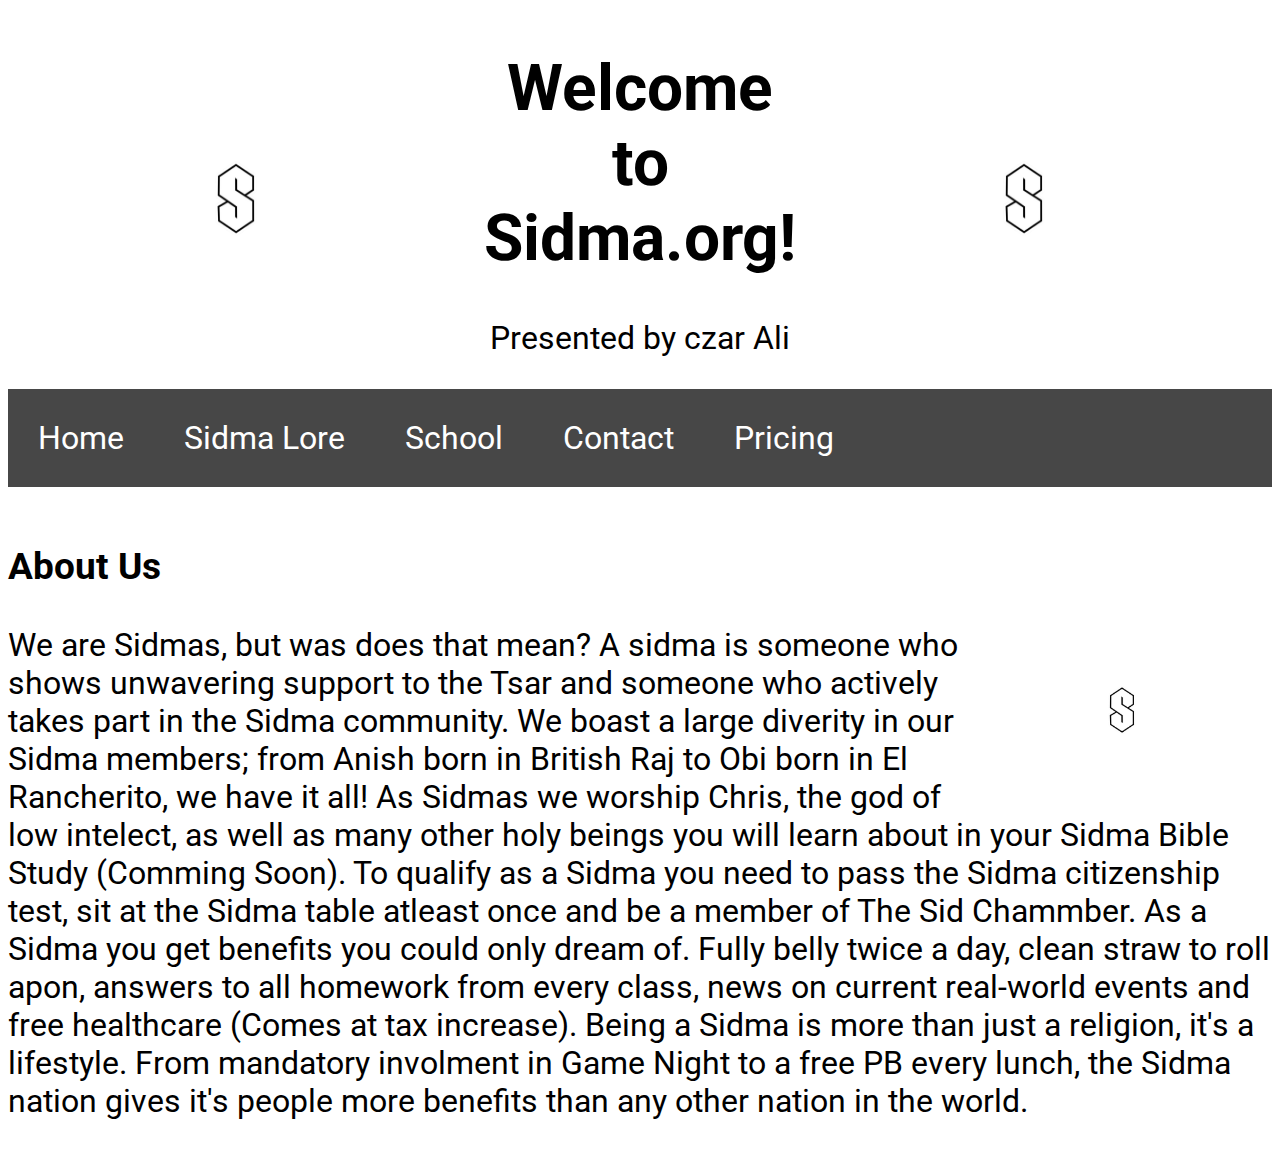
<file: LearningCSS/docs/index.html>
<!DOCTYPE html>
<html lang="en">
  <head>
    <meta charset="UTF-8" />
    <meta name="viewport" content="width=device-width, initial-scale=1.0" />
    <title>Sid.com</title>
    <div id="Fonts">
      <link rel="preconnect" href="https://fonts.googleapis.com" />
      <link rel="preconnect" href="https://fonts.gstatic.com" crossorigin />
      <link
        href="https://fonts.googleapis.com/css2?family=Roboto:ital,wght@0,100;0,300;0,400;0,500;0,700;0,900;1,100;1,300;1,400;1,500;1,700;1,900&display=swap"
        rel="stylesheet"
      />
    </div>
    <link rel="stylesheet" type="text/css" href="style.css" />
  </head>
  <body>
    <div class="Heading">
      <img src="../S.png" alt="S.png" />
      <div class="Title">
        <h1>Welcome to Sidma.org!</h1>
        <p>Presented by czar Ali</p>
      </div>
      <img src="../S.png" alt="S.png" />
    </div>
    <nav class="navbar">
      <ul>
        <li><a href="index.html">Home</a></li>
        <li><a href="sidmalore.html">Sidma Lore</a></li>
        <li><a href="school.html">School</a></li>
        <li><a href="contact.html">Contact</a></li>
        <li><a href="index.html">Pricing</a></li>
      </ul>
    </nav>
    <div id="About-Us">
      <h3>About Us</h3>
      <img src="../S.png" alt="Holy Tsar" width="300px" id="TsarPoster" />
      <p>
        We are Sidmas, but was does that mean? A sidma is someone who shows
        unwavering support to the Tsar and someone who actively takes part in
        the Sidma community. We boast a large diverity in our Sidma members;
        from Anish born in British Raj to Obi born in El Rancherito, we have it
        all! As Sidmas we worship Chris, the god of low intelect, as well as
        many other holy beings you will learn about in your Sidma Bible Study
        (Comming Soon). To qualify as a Sidma you need to pass the Sidma
        citizenship test, sit at the Sidma table atleast once and be a member of
        The Sid Chammber. As a Sidma you get benefits you could only dream of.
        Fully belly twice a day, clean straw to roll apon, answers to all
        homework from every class, news on current real-world events and free
        healthcare (Comes at tax increase). Being a Sidma is more than just a
        religion, it's a lifestyle. From mandatory involment in Game Night to a
        free PB every lunch, the Sidma nation gives it's people more benefits
        than any other nation in the world.
      </p>
    </div>
  </body>
</html>
</file>
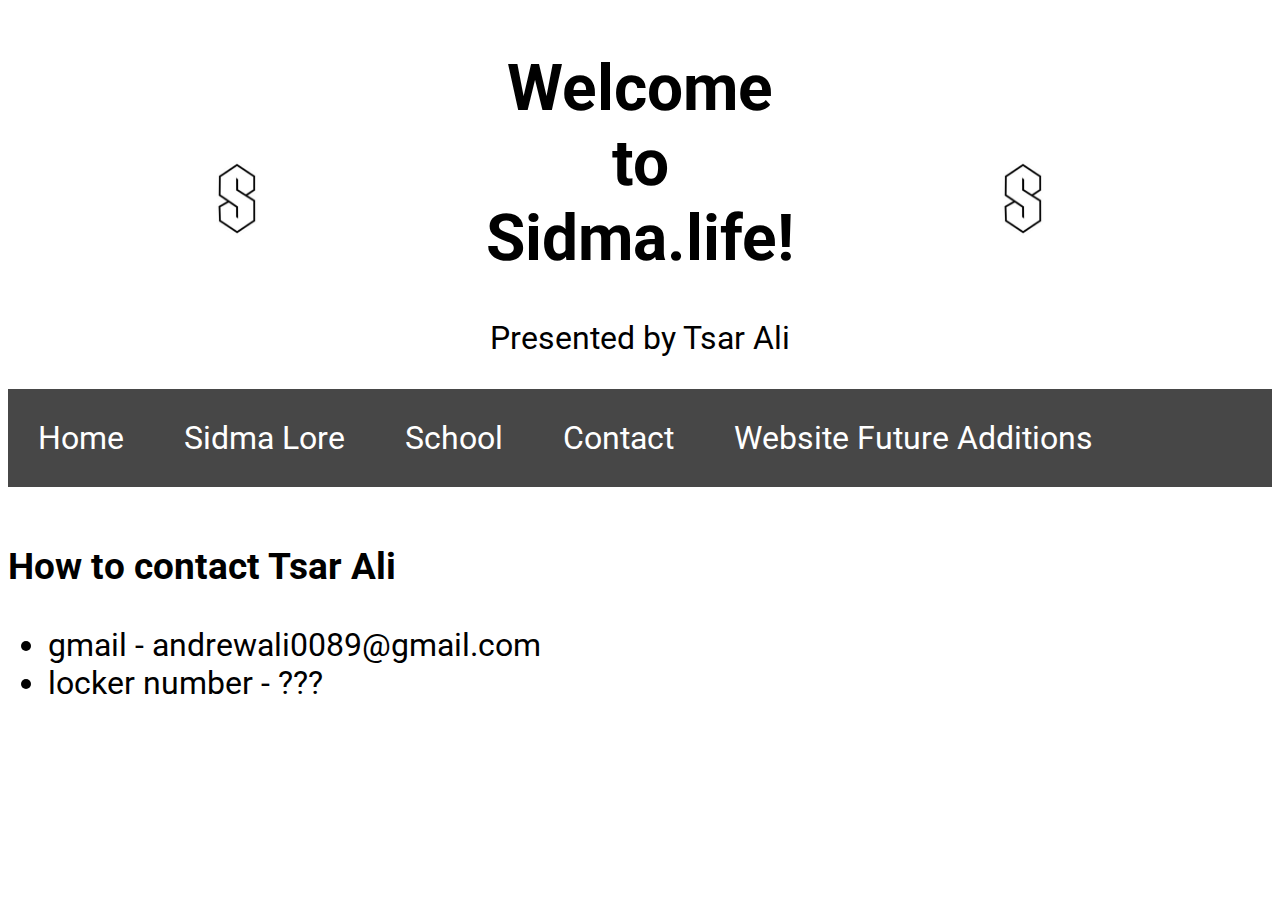
<file: contact.html>
<!DOCTYPE html>
<html lang="en">
  <head>
    <meta charset="UTF-8" />
    <meta name="viewport" content="width=device-width, initial-scale=1.0" />
    <title>Sid.life</title>
    <div id="Fonts">
      <link rel="preconnect" href="https://fonts.googleapis.com" />
      <link rel="preconnect" href="https://fonts.gstatic.com" crossorigin />
      <link
        href="https://fonts.googleapis.com/css2?family=Roboto:ital,wght@0,100;0,300;0,400;0,500;0,700;0,900;1,100;1,300;1,400;1,500;1,700;1,900&display=swap"
        rel="stylesheet"
      />
    </div>
    <link
      rel="stylesheet"
      type="text/css"
      href="css/style.css"
    />
  </head>
  <body>
    <div class="Heading">
      <img src="img/Propaganda/S.png" alt="S.png" />
      <div class="Title">
        <h1>Welcome to Sidma.life!</h1>
        <p>Presented by Tsar Ali</p>
      </div>
      <img src="img/Propaganda/S.png" alt="S.png" />
    </div>
    <nav class="navbar">
      <ul>
        <li><a href="index.html">Home</a></li>
        <li><a href="sidmalore.html">Sidma Lore</a></li>
        <li><a href="school.html">School</a></li>
        <li><a href="contact.html">Contact</a></li>
        <li><a href="future.html">Website Future Additions</a></li>
      </ul>
    </nav>
    <div id="About-Us">
      <h3>How to contact Tsar Ali</h3>
      <div id="Contact-List">
        <ul>
          <li>gmail - andrewali0089@gmail.com</li>
          <li>locker number - ???</li>
        </ul>
      </div>
    </div>
  </body>
</html>
</file>
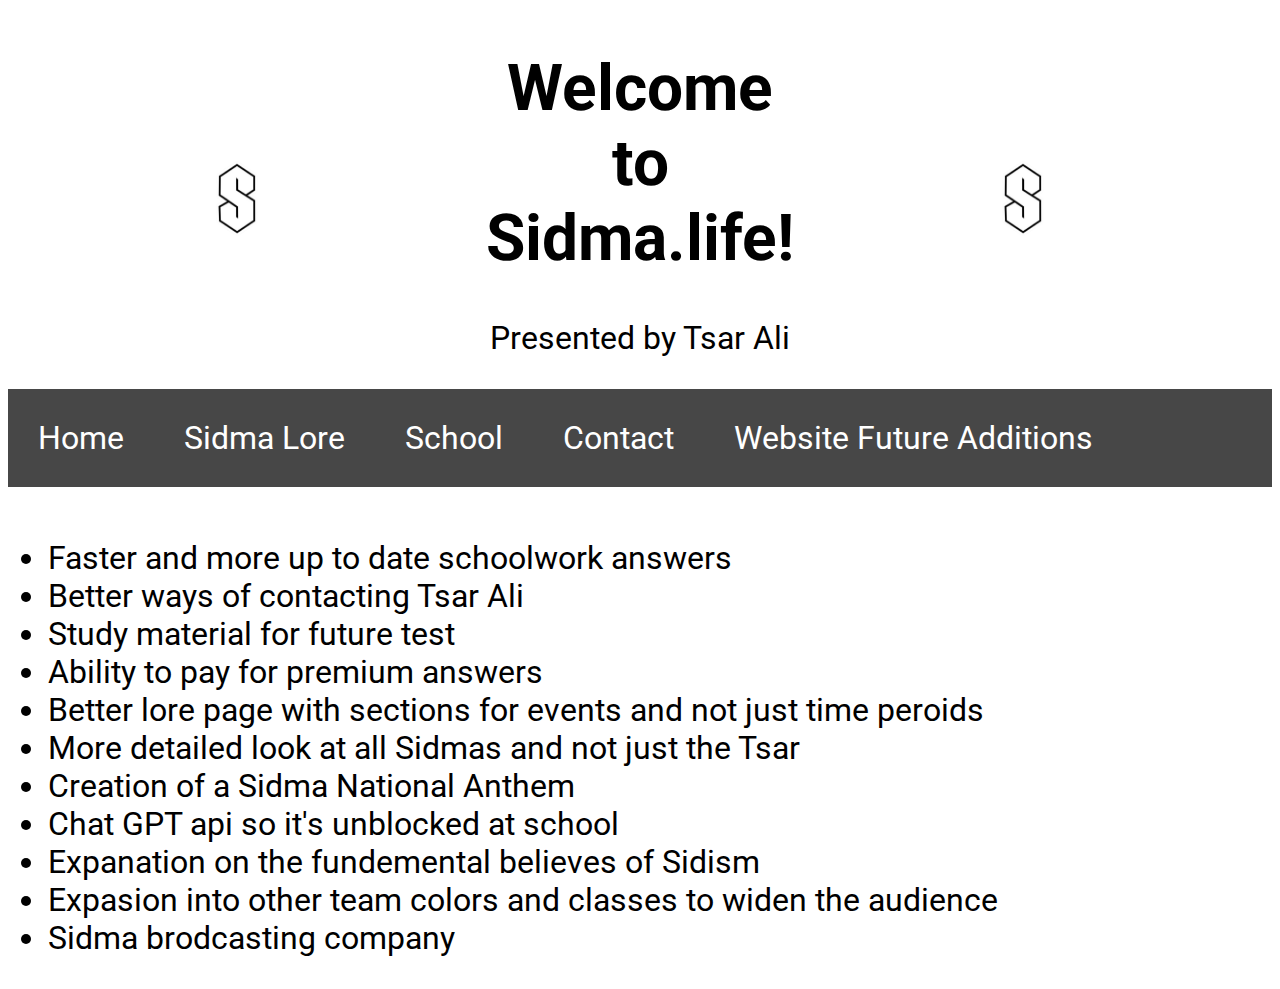
<file: future.html>
<!DOCTYPE html>
<html lang="en">
  <head>
    <meta charset="UTF-8" />
    <meta name="viewport" content="width=device-width, initial-scale=1.0" />
    <title>Sid.life</title>
    <div id="Fonts">
      <link rel="preconnect" href="https://fonts.googleapis.com" />
      <link rel="preconnect" href="https://fonts.gstatic.com" crossorigin />
      <link
        href="https://fonts.googleapis.com/css2?family=Roboto:ital,wght@0,100;0,300;0,400;0,500;0,700;0,900;1,100;1,300;1,400;1,500;1,700;1,900&display=swap"
        rel="stylesheet"
      />
    </div>
    <link rel="stylesheet" type="text/css" href="css/style.css" />
  </head>
  <body>
    <div class="Heading">
      <img src="img/Propaganda/S.png" alt="S.png" />
      <div class="Title">
        <h1>Welcome to Sidma.life!</h1>
        <p>Presented by Tsar Ali</p>
      </div>
      <img src="img/Propaganda/S.png" alt="S.png" />
    </div>
    <nav class="navbar">
      <ul>
        <li><a href="index.html">Home</a></li>
        <li><a href="sidmalore.html">Sidma Lore</a></li>
        <li><a href="school.html">School</a></li>
        <li><a href="contact.html">Contact</a></li>
        <li><a href="future.html">Website Future Additions</a></li>
      </ul>
    </nav>
    <main>
      <ul>
        <li>Faster and more up to date schoolwork answers</li>
        <li>Better ways of contacting Tsar Ali</li>
        <li>Study material for future test</li>
        <li>Ability to pay for premium answers</li>
        <li>
          Better lore page with sections for events and not just time peroids
        </li>
        <li>More detailed look at all Sidmas and not just the Tsar</li>
        <li>Creation of a Sidma National Anthem</li>
        <li>Chat GPT api so it's unblocked at school</li>
        <li>Expanation on the fundemental believes of Sidism</li>
        <li>
          Expasion into other team colors and classes to widen the audience
        </li>
        <li>Sidma brodcasting company</li>
      </ul>
    </main>
  </body>
</html>
</file>
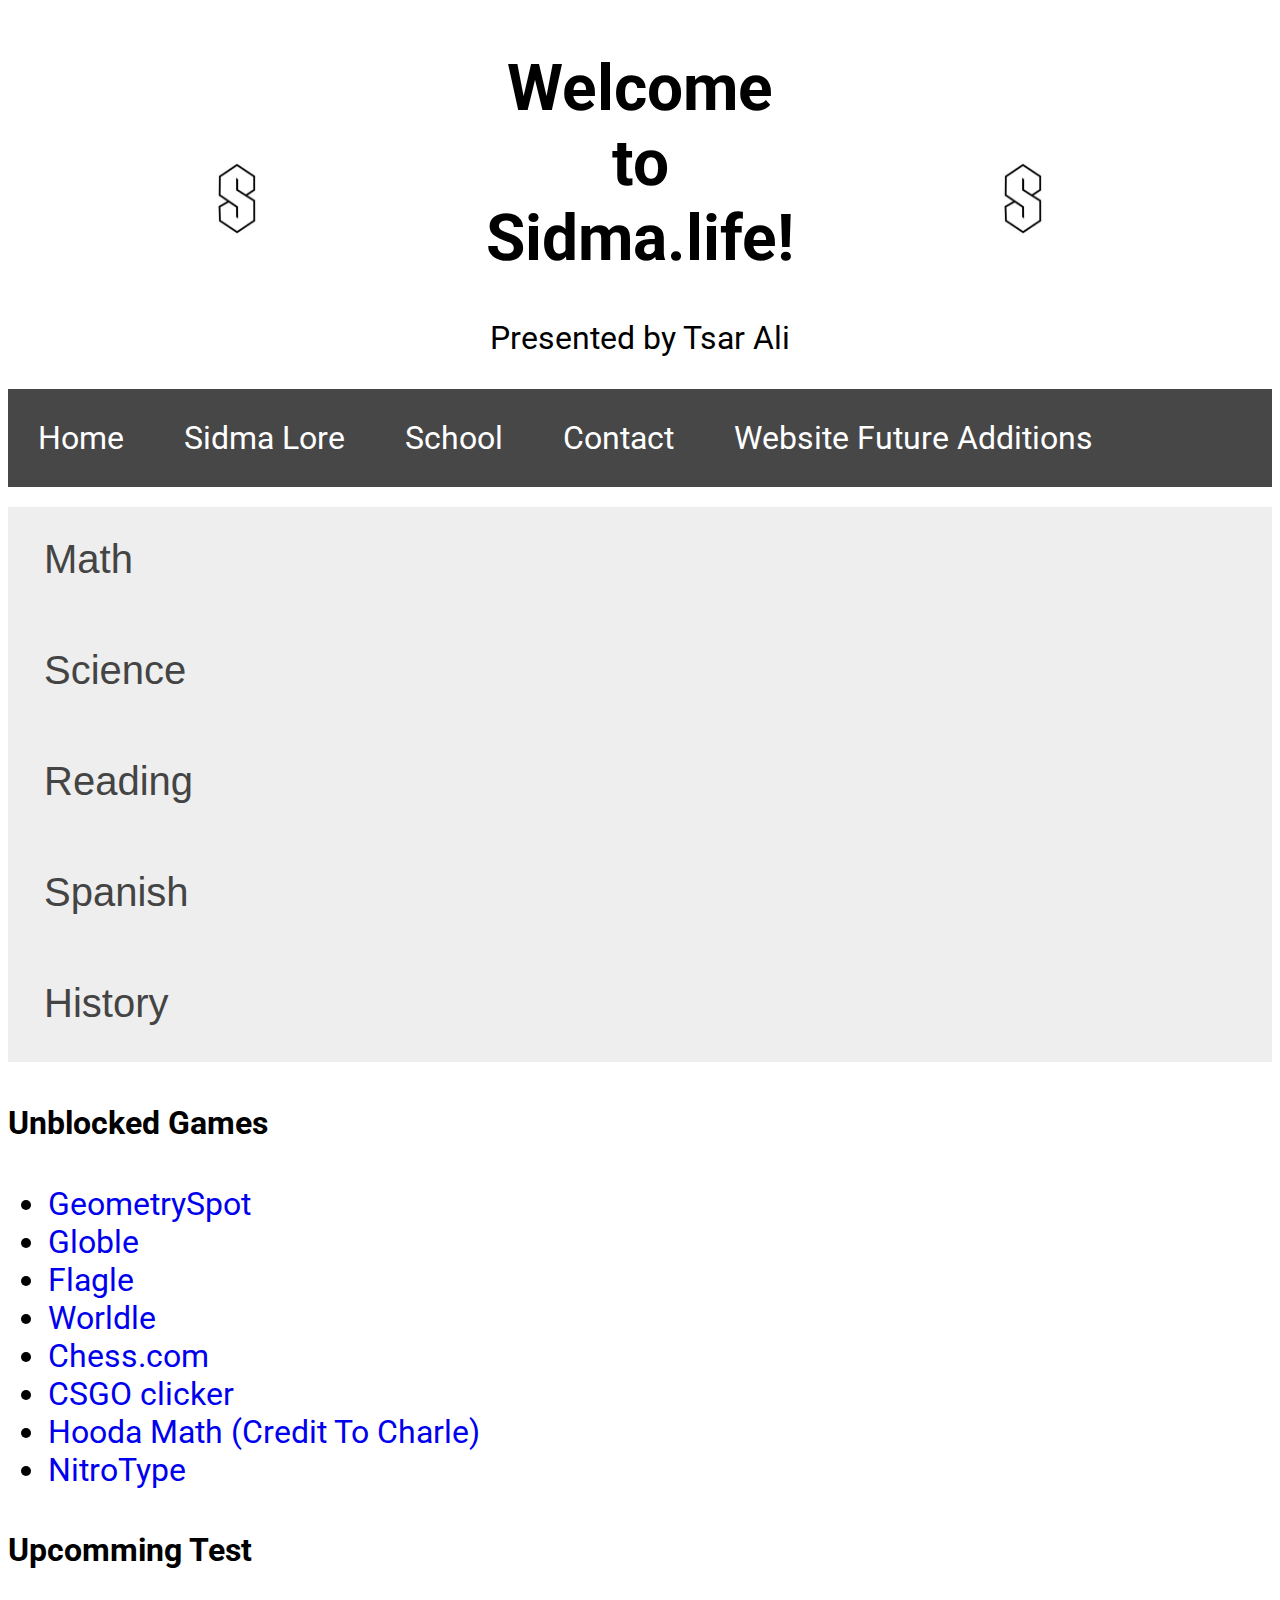
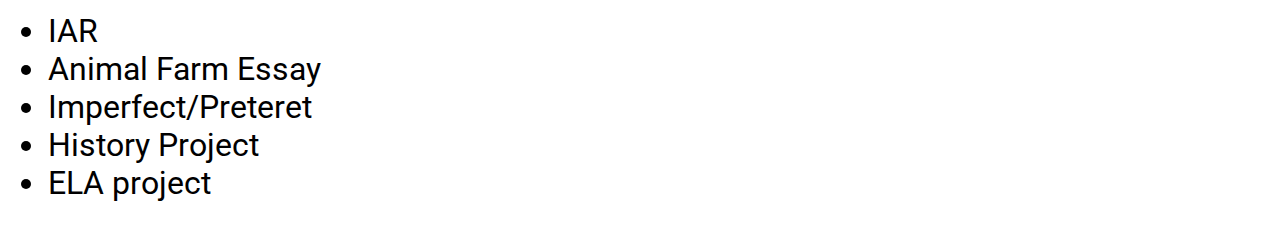
<file: school.html>
<!DOCTYPE html>
<html lang="en">
  <head>
    <meta charset="UTF-8" />
    <meta name="viewport" content="width=device-width, initial-scale=1.0" />
    <title>Sid.life</title>
    <div id="Fonts">
      <link rel="preconnect" href="https://fonts.googleapis.com" />
      <link rel="preconnect" href="https://fonts.gstatic.com" crossorigin />
      <link
        href="https://fonts.googleapis.com/css2?family=Roboto:ital,wght@0,100;0,300;0,400;0,500;0,700;0,900;1,100;1,300;1,400;1,500;1,700;1,900&display=swap"
        rel="stylesheet"
      />
    </div>
    <link rel="stylesheet" type="text/css" href="css/style.css" />
  </head>
  <body>
    <div class="Heading">
      <img src="img/Propaganda/S.png" alt="S.png" />
      <div class="Title">
        <h1>Welcome to Sidma.life!</h1>
        <p>Presented by Tsar Ali</p>
      </div>
      <img src="img/Propaganda/S.png" alt="S.png" />
    </div>
    <nav class="navbar">
      <ul>
        <li><a href="index.html">Home</a></li>
        <li><a href="sidmalore.html">Sidma Lore</a></li>
        <li><a href="school.html">School</a></li>
        <li><a href="contact.html">Contact</a></li>
        <li><a href="future.html">Website Future Additions</a></li>
      </ul>
    </nav>
    <div id="School">
      <div id="accordion">
        <button class="accordion">Math</button>
        <div class="panel">
          <div id="Math">
            <div id="accordion"></div>
            <button class="accordion">Math Bellwork</button>
            <div class="sidePanel">
              <a href="img/Math/MathBellworkMarch4th.png" target="_blank"
                >Bellwork</a
              >
            </div>
            <div id="accordion"></div>
            <button class="accordion">Math Homework</button>
            <div class="sidePanel">
              <a href="img/Math/page one.png" target="_blank">7-1 page 1</a>
              <br />
              <a href="img/Math/7-1 page two.png" target="_blank">7-1 page 2</a>
              <br />
              <a href="img/Math/7-2 page 1.png" target="_blank">7-2 page 1</a>
              <br />
              <a href="img/Math/7-2 page 2.png" target="_blank">7-2 page 2</a>
            </div>
          </div>
        </div>
        <button class="accordion">Science</button>
        <div class="panel">
          <div id="Science">
            <a href="img/Science/ScienceBellWorkMarch4th.png" target="_blank"
              >Bellwork Page One</a
            >
            <br />
            <a
              href="img/Science/ScienceBellWorkMarch4th2ndPage.png"
              target="_blank"
              >Bellwork Page Two</a
            >
          </div>
        </div>
        <button class="accordion">Reading</button>
        <div class="panel">
          <div id="Reading"></div>
        </div>
        <button class="accordion">Spanish</button>
        <div class="panel">
          <div id="Spanish">
            <h6>
              <a href="img/Spanish/SpanishBellwork.png" target="_blank"
                >Bellwork</a
              >
            </h6>
          </div>
        </div>
        <button class="accordion">History</button>
        <div class="panel">
          <div id="History"></div>
        </div>
        <script src="js/script.js"></script>
        <!-- Link to your JavaScript file -->
      </div>

      <div id="Unblocked-Games">
        <h4>Unblocked Games</h4>
        <ul>
          <li>
            <a href="https://geometryspot.net/activities/" target="_blank"
              >GeometrySpot</a
            >
          </li>
          <li><a href="https://globle.org/?" target="_blank">Globle</a></li>
          <li><a href="https://www.flagle.io" target="_blank">Flagle</a></li>
          <li>
            <a href="https://worldle.teuteuf.fr" target="_blank">Worldle</a>
          </li>
          <li><a href="chess.com" target="_blank">Chess.com</a></li>
          <li>
            <a href="https://mtsl.dk/csgo/" target="_blank">CSGO clicker</a>
          </li>
          <li>
            <a
              href="https://www.hoodamath.com/index.html#gsc.tab=0"
              target="_blank"
              >Hooda Math (Credit To Charle)</a
            >
          </li>
          <li><a href="https://www.nitrotype.com/">NitroType</a></li>
        </ul>
      </div>

      <div id="Upcomming-Test">
        <h4>Upcomming Test</h4>
        <ul>
          <li>IAR</li>
          <li>Animal Farm Essay</li>
          <li>Imperfect/Preteret</li>
          <li>History Project</li>
          <li>ELA project</li>
        </ul>
      </div>
    </div>
  </body>
</html>
</file>
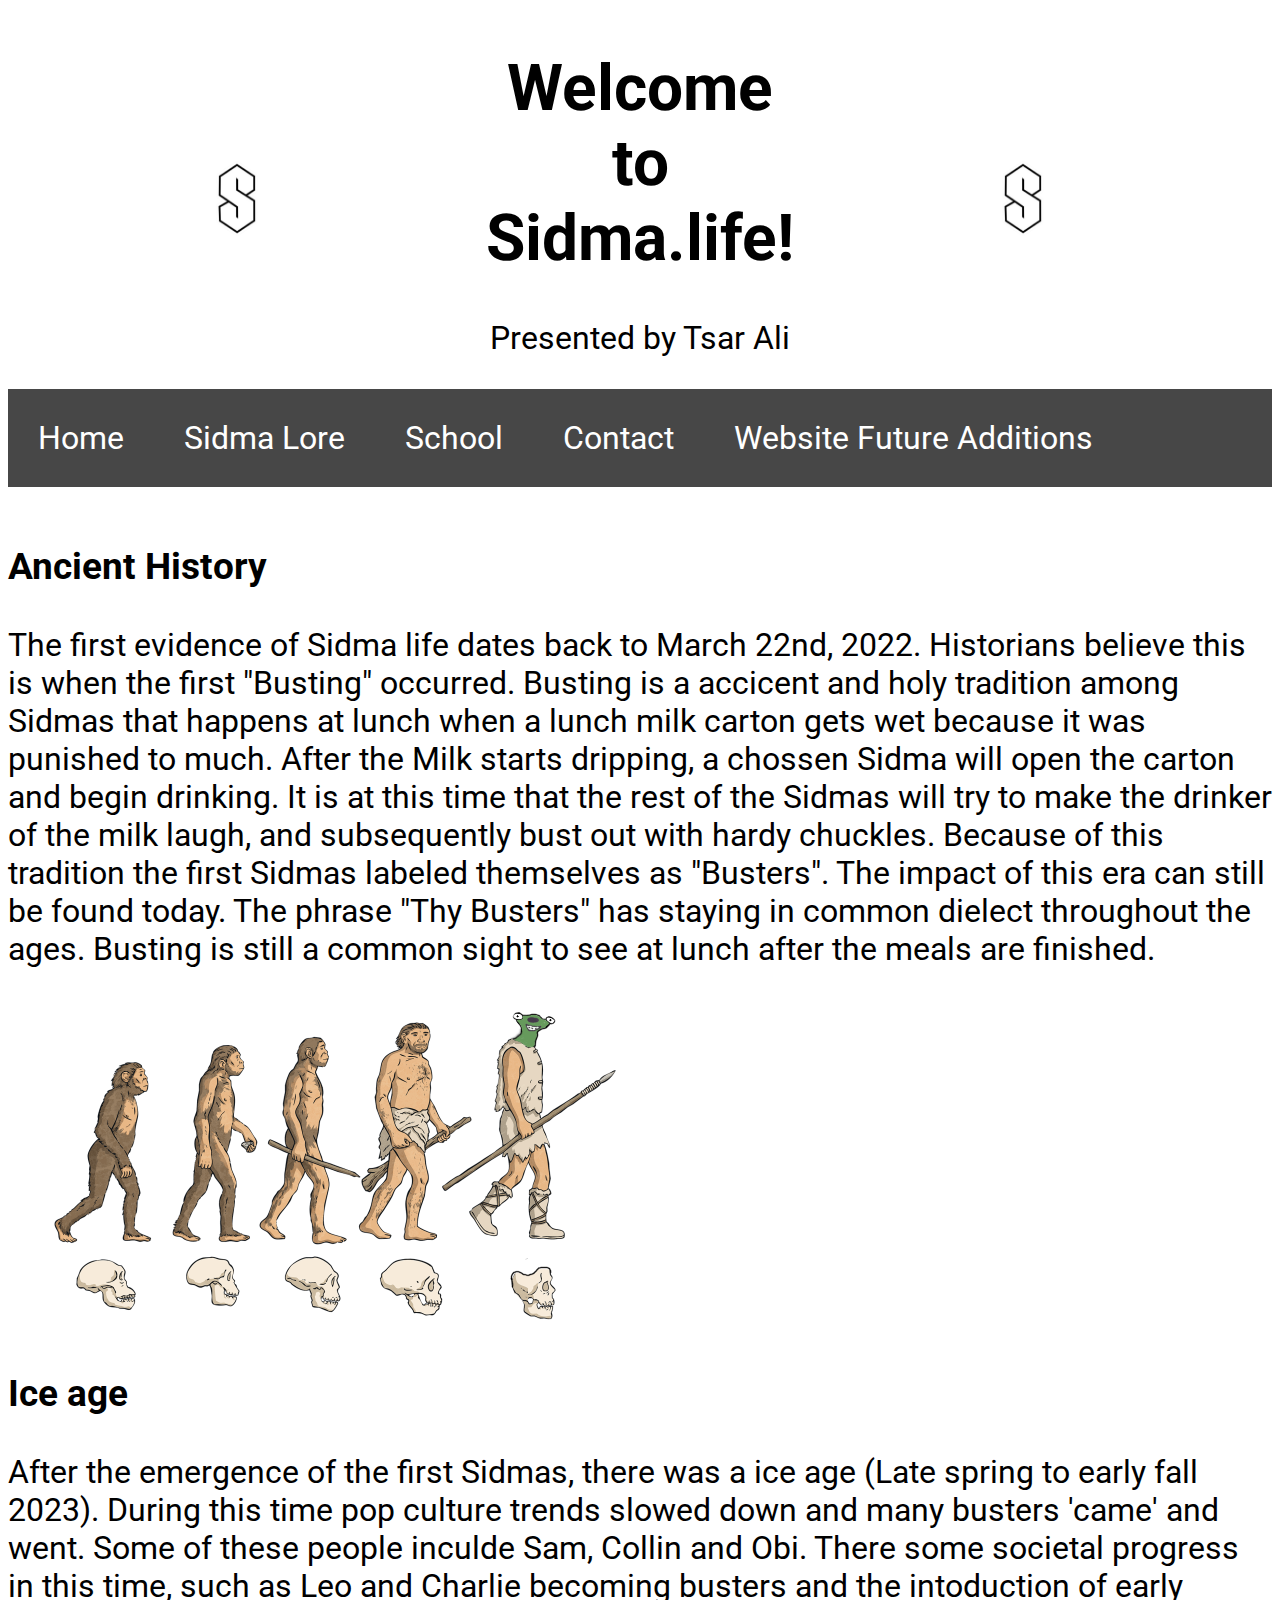
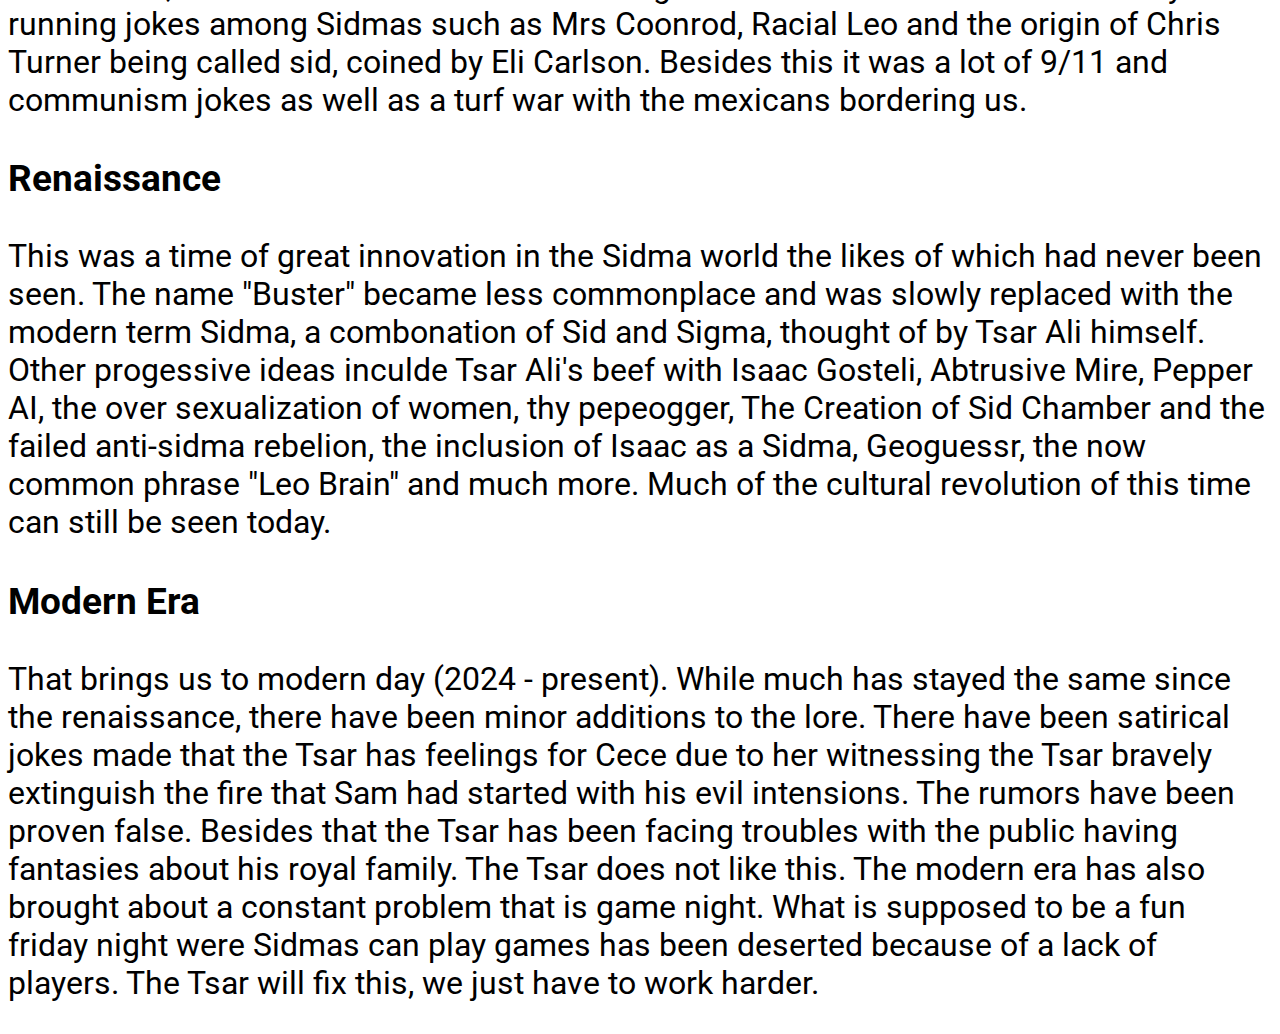
<file: sidmalore.html>
<!DOCTYPE html>
<html lang="en">
  <head>
    <meta charset="UTF-8" />
    <meta name="viewport" content="width=device-width, initial-scale=1.0" />
    <title>Sid.life</title>
    <div id="Fonts">
      <link rel="preconnect" href="https://fonts.googleapis.com" />
      <link rel="preconnect" href="https://fonts.gstatic.com" crossorigin />
      <link
        href="https://fonts.googleapis.com/css2?family=Roboto:ital,wght@0,100;0,300;0,400;0,500;0,700;0,900;1,100;1,300;1,400;1,500;1,700;1,900&display=swap"
        rel="stylesheet"
      />
    </div>
    <link rel="stylesheet" type="text/css" href="css/style.css" />
  </head>
  <body>
    <div class="Heading">
      <img src="img/Propaganda/S.png" alt="S.png" />
      <div class="Title">
        <h1>Welcome to Sidma.life!</h1>
        <p>Presented by Tsar Ali</p>
      </div>
      <img src="img/Propaganda/S.png" alt="S.png" />
    </div>
    <nav class="navbar">
      <ul>
        <li><a href="index.html">Home</a></li>
        <li><a href="sidmalore.html">Sidma Lore</a></li>
        <li><a href="school.html">School</a></li>
        <li><a href="contact.html">Contact</a></li>
        <li><a href="future.html">Website Future Additions</a></li>
      </ul>
    </nav>
    <div id="Sidma-Lore">
      <div id="Ancient History">
        <h3>Ancient History</h3>
        <p>
          The first evidence of Sidma life dates back to March 22nd, 2022.
          Historians believe this is when the first "Busting" occurred. Busting
          is a accicent and holy tradition among Sidmas that happens at lunch
          when a lunch milk carton gets wet because it was punished to much.
          After the Milk starts dripping, a chossen Sidma will open the carton
          and begin drinking. It is at this time that the rest of the Sidmas
          will try to make the drinker of the milk laugh, and subsequently bust
          out with hardy chuckles. Because of this tradition the first Sidmas
          labeled themselves as "Busters". The impact of this era can still be
          found today. The phrase "Thy Busters" has staying in common dielect
          throughout the ages. Busting is still a common sight to see at lunch
          after the meals are finished.
        </p>
        <img
          id="SidEvolution"
          src="img/Propaganda/evolution-wiki_ver_1.png"
          alt="Sid Evolution"
        />
      </div>

      <div id="Ice Age">
        <h3>Ice age</h3>
        <p>
          After the emergence of the first Sidmas, there was a ice age (Late
          spring to early fall 2023). During this time pop culture trends slowed
          down and many busters 'came' and went. Some of these people inculde
          Sam, Collin and Obi. There some societal progress in this time, such
          as Leo and Charlie becoming busters and the intoduction of early
          running jokes among Sidmas such as Mrs Coonrod, Racial Leo and the
          origin of Chris Turner being called sid, coined by Eli Carlson.
          Besides this it was a lot of 9/11 and communism jokes as well as a
          turf war with the mexicans bordering us.
        </p>
      </div>
      <div id="Renaissance">
        <h3>Renaissance</h3>
        <p>
          This was a time of great innovation in the Sidma world the likes of
          which had never been seen. The name "Buster" became less commonplace
          and was slowly replaced with the modern term Sidma, a combonation of
          Sid and Sigma, thought of by Tsar Ali himself. Other progessive ideas
          inculde Tsar Ali's beef with Isaac Gosteli, Abtrusive Mire, Pepper AI,
          the over sexualization of women, thy pepeogger, The Creation of Sid
          Chamber and the failed anti-sidma rebelion, the inclusion of Isaac
          as a Sidma, Geoguessr, the now common phrase "Leo Brain" and much
          more. Much of the cultural revolution of this time can still be seen
          today.
        </p>
      </div>
      <div id="Modern Era">
        <h3>Modern Era</h3>
        <p>
          That brings us to modern day (2024 - present). While much has stayed
          the same since the renaissance, there have been minor additions to the
          lore. There have been satirical jokes made that the Tsar has feelings
          for Cece due to her witnessing the Tsar bravely extinguish the fire
          that Sam had started with his evil intensions. The rumors have been
          proven false. Besides that the Tsar has been facing troubles with the
          public having fantasies about his royal family. The Tsar does not like
          this. The modern era has also brought about a constant problem that is
          game night. What is supposed to be a fun friday night were Sidmas can
          play games has been deserted because of a lack of players. The Tsar
          will fix this, we just have to work harder. 
        </p>
      </div>
    </div>
  </body>
</html>
</file>
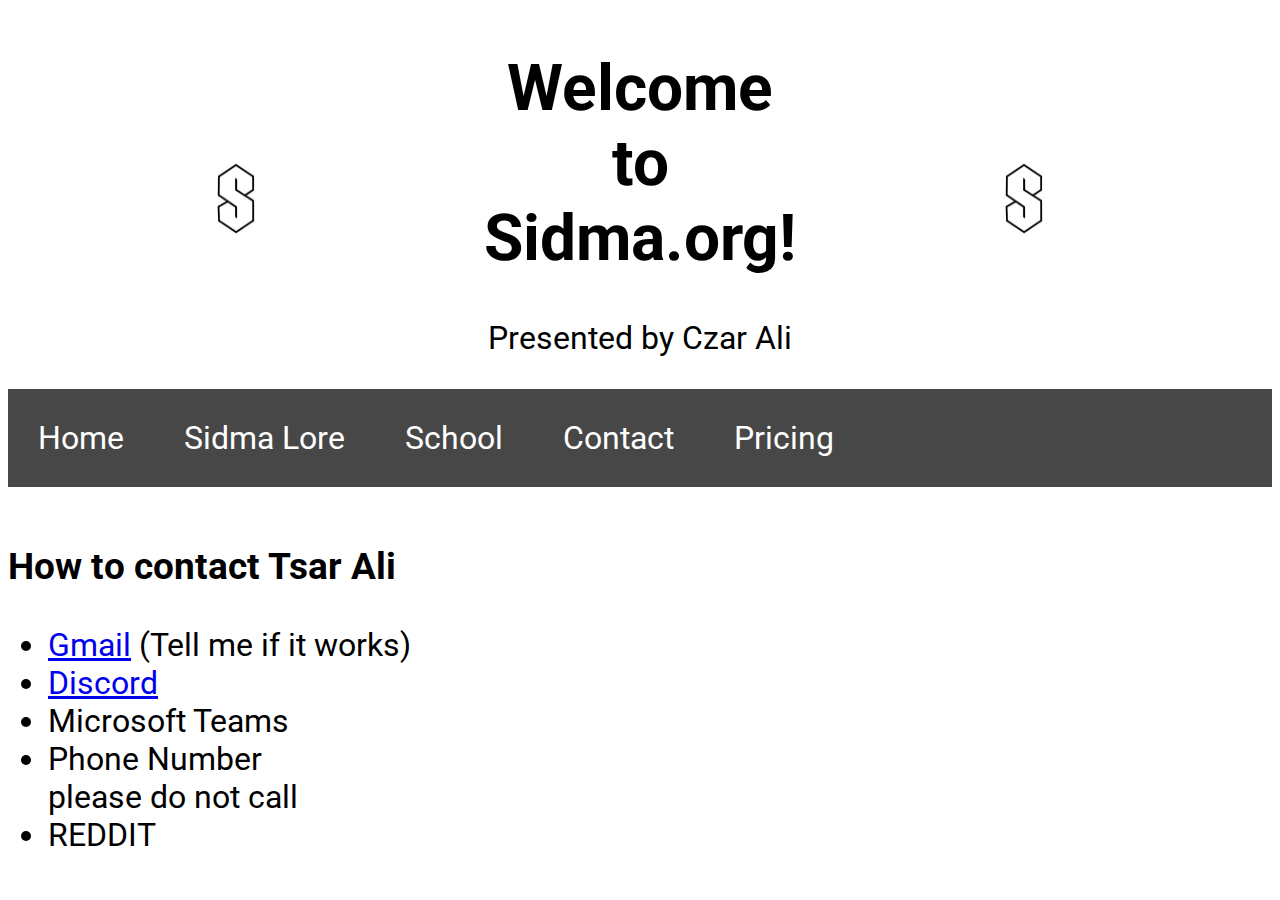
<file: LearningCSS/docs/contact.html>
<!DOCTYPE html>
<html lang="en">
  <head>
    <meta charset="UTF-8" />
    <meta name="viewport" content="width=device-width, initial-scale=1.0" />
    <title>Sid.com</title>
    <div id="Fonts">
      <link rel="preconnect" href="https://fonts.googleapis.com" />
      <link rel="preconnect" href="https://fonts.gstatic.com" crossorigin />
      <link
        href="https://fonts.googleapis.com/css2?family=Roboto:ital,wght@0,100;0,300;0,400;0,500;0,700;0,900;1,100;1,300;1,400;1,500;1,700;1,900&display=swap"
        rel="stylesheet"
      />
    </div>
    <link rel="stylesheet" type="text/css" href="style.css" />
  </head>
  <body>
    <div class="Heading">
      <img src="../S.png" alt="S.png" />
      <div class="Title">
        <h1>Welcome to Sidma.org!</h1>
        <p>Presented by Czar Ali</p>
      </div>
      <img src="../S.png" alt="S.png" />
    </div>
    <nav class="navbar">
      <ul>
        <li><a href="index.html">Home</a></li>
        <li><a href="sidmalore.html">Sidma Lore</a></li>
        <li><a href="school.html">School</a></li>
        <li><a href="contact.html">Contact</a></li>
        <li><a href="index.html">Pricing</a></li>
      </ul>
    </nav>
    <div id="About-Us">
      <h3>How to contact Tsar Ali</h3>
      <div id="Contact-List">
        <ul>
          <li>
            <a href="https://mail.google.com/mail/u/1/#inbox" target="_blank"
              >Gmail</a
            >
            (Tell me if it works)
          </li>
          <li><a href="discord.com/users/925218370855505981" target="_blank">Discord</a></li>
          <li>Microsoft Teams</li>
          <li>Phone Number</li>
          please do not call
          <li>REDDIT</li>
        </ul>
      </div>
    </div>
  </body>
</html>
</file>
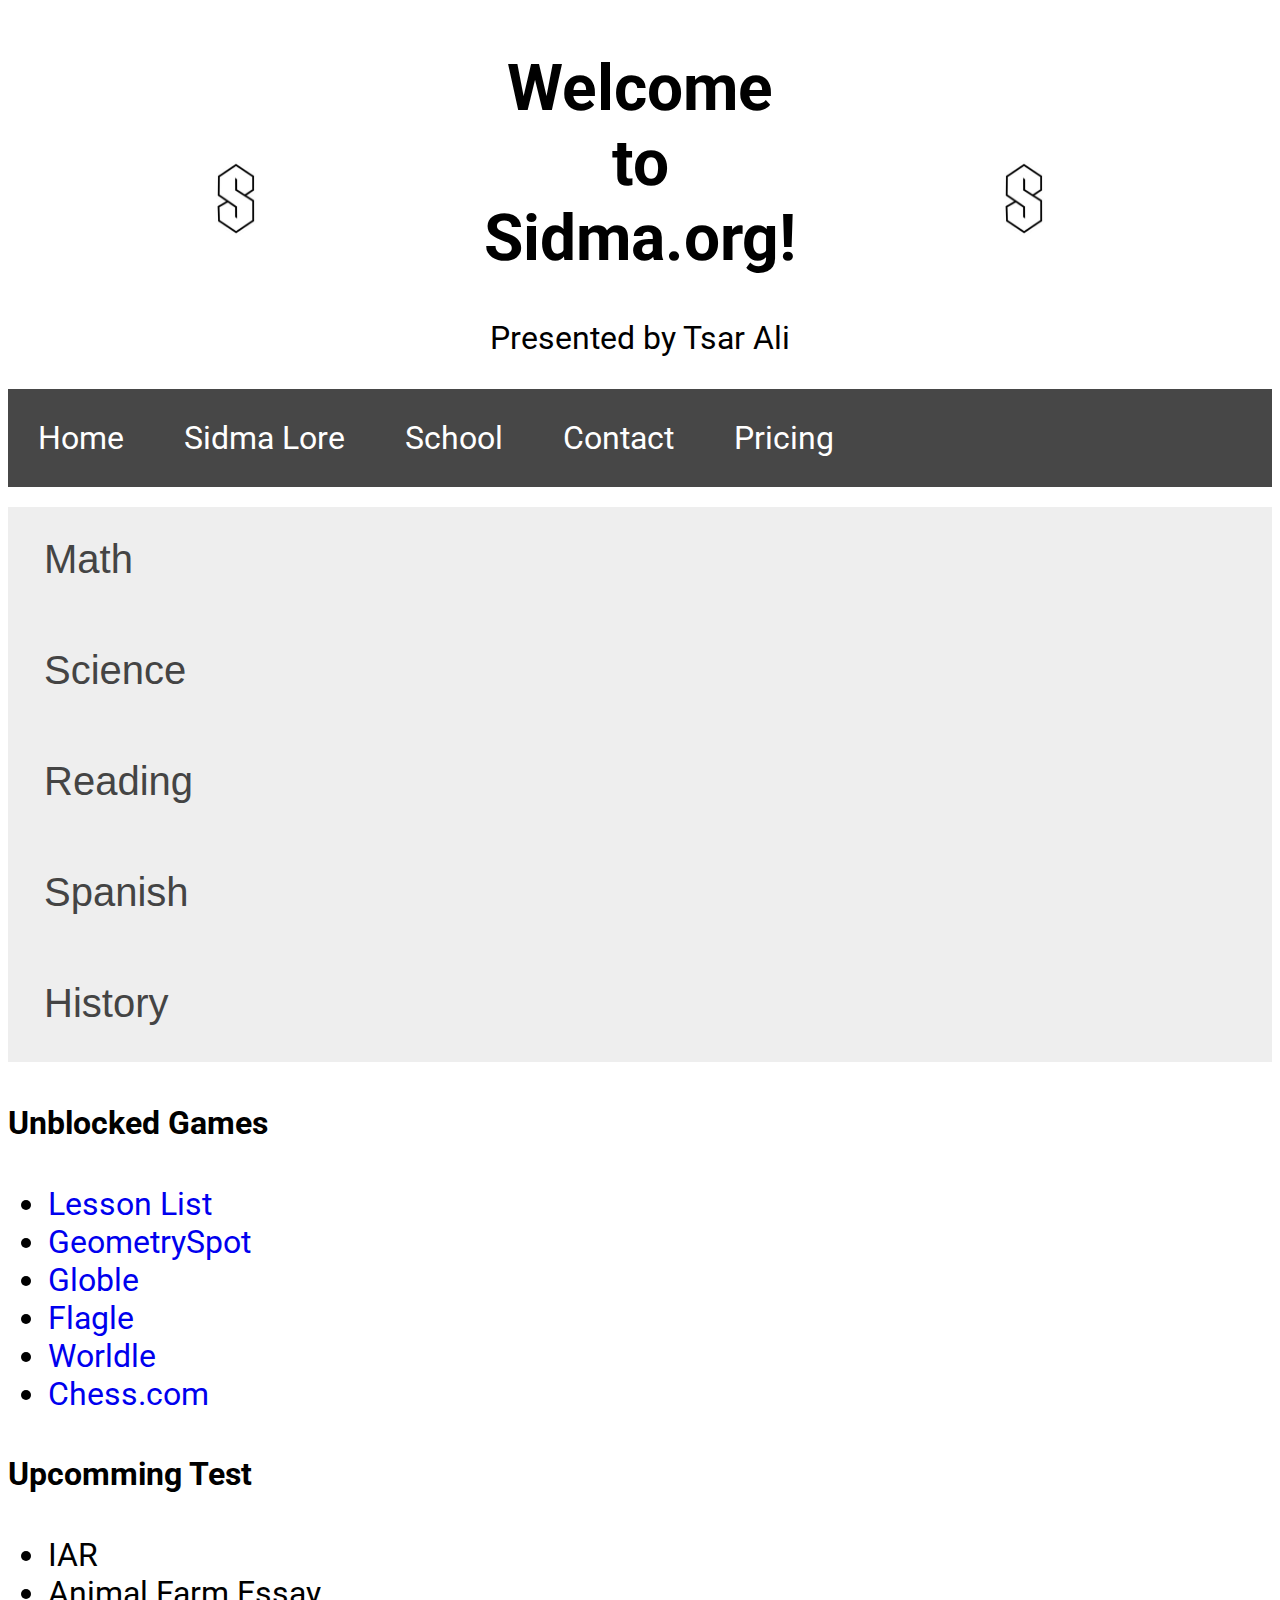
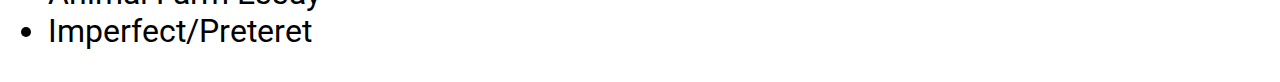
<file: LearningCSS/docs/school.html>
<!DOCTYPE html>
<html lang="en">
  <head>
    <meta charset="UTF-8" />
    <meta name="viewport" content="width=device-width, initial-scale=1.0" />
    <title>Sid.com</title>
    <div id="Fonts">
      <link rel="preconnect" href="https://fonts.googleapis.com" />
      <link rel="preconnect" href="https://fonts.gstatic.com" crossorigin />
      <link
        href="https://fonts.googleapis.com/css2?family=Roboto:ital,wght@0,100;0,300;0,400;0,500;0,700;0,900;1,100;1,300;1,400;1,500;1,700;1,900&display=swap"
        rel="stylesheet"
      />
    </div>
    <link rel="stylesheet" type="text/css" href="style.css" />
  </head>
  <body>
    <div class="Heading">
      <img src="../S.png" alt="S.png" />
      <div class="Title">
        <h1>Welcome to Sidma.org!</h1>
        <p>Presented by Tsar Ali</p>
      </div>
      <img src="../S.png" alt="S.png" />
    </div>
    <nav class="navbar">
      <ul>
        <li><a href="index.html">Home</a></li>
        <li><a href="sidmalore.html">Sidma Lore</a></li>
        <li><a href="school.html">School</a></li>
        <li><a href="contact.html">Contact</a></li>
        <li><a href="index.html">Pricing</a></li>
      </ul>
    </nav>
    <div id="School">
      <div id="accordion">
        <button class="accordion">Math</button>
        <div class="panel">
          <div id="Math">
            <h6>Bellwork</h6>
            <h6>Homework Answers</h6>
            <a
              href="https://filecabinet9.eschoolview.com/2B7FDC66-5675-40B7-8A60-974778F82C12/Worksheet_Answers_Chapter62.pdf"
              target="_blank"
              >Unit 6</a
            >
          </div>
        </div>
        <button class="accordion">Science</button>
        <div class="panel">
          <div id="Science">
            <h6>Bellwork</h6>
          </div>
        </div>
        <button class="accordion">Reading</button>
        <div class="panel">
          <div id="Reading"></div>
        </div>
        <button class="accordion">Spanish</button>
        <div class="panel">
          <div id="Spanish">
            <h6>
              <a href="../SpanishBellwork.png" target="_blank"
                >Bellwork</a
              >
            </h6>
          </div>
        </div>
        <button class="accordion">History</button>
        <div class="panel">
          <div id="History"></div>
        </div>
        <script src="script.js"></script>
        <!-- Link to your JavaScript file -->
      </div>

      <div id="Unblocked-Games">
        <h4>Unblocked Games</h4>
        <ul>
          <li>
            <a href="https://classroom.lol/lessons.php" target="_blank"
              >Lesson List</a
            >
          </li>
          <li>
            <a href="https://geometryspot.net/activities/" target="_blank"
              >GeometrySpot</a
            >
          </li>
          <li><a href="https://globle.org/?" target="_blank">Globle</a></li>
          <li><a href="https://www.flagle.io" target="_blank">Flagle</a></li>
          <li>
            <a href="https://worldle.teuteuf.fr" target="_blank">Worldle</a>
          </li>
          <li><a href="chess.com" target="_blank">Chess.com</a></li>
        </ul>
      </div>

      <div id="Upcomming-Test">
        <h4>Upcomming Test</h4>
        <ul>
          <li>IAR</li>
          <li>Animal Farm Essay</li>
          <li>Imperfect/Preteret</li>
        </ul>
      </div>
    </div>
  </body>
</html>
</file>
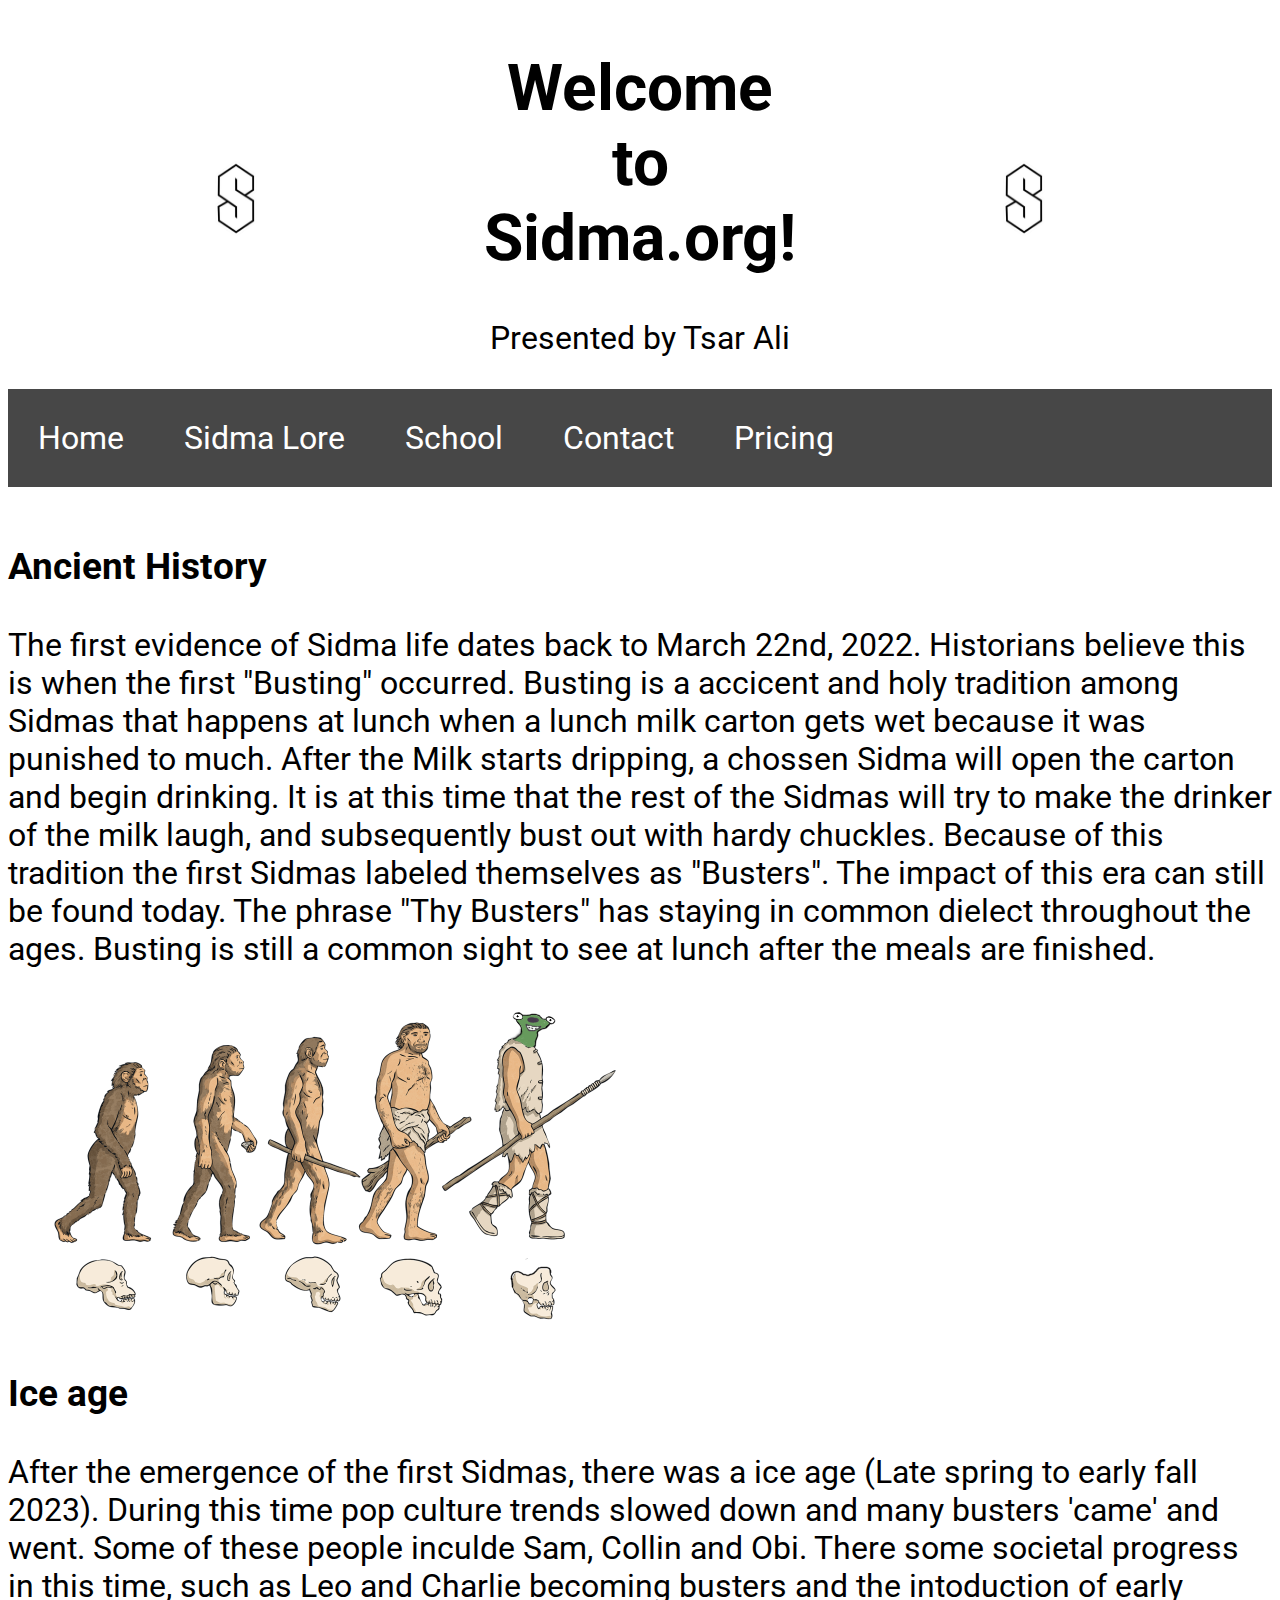
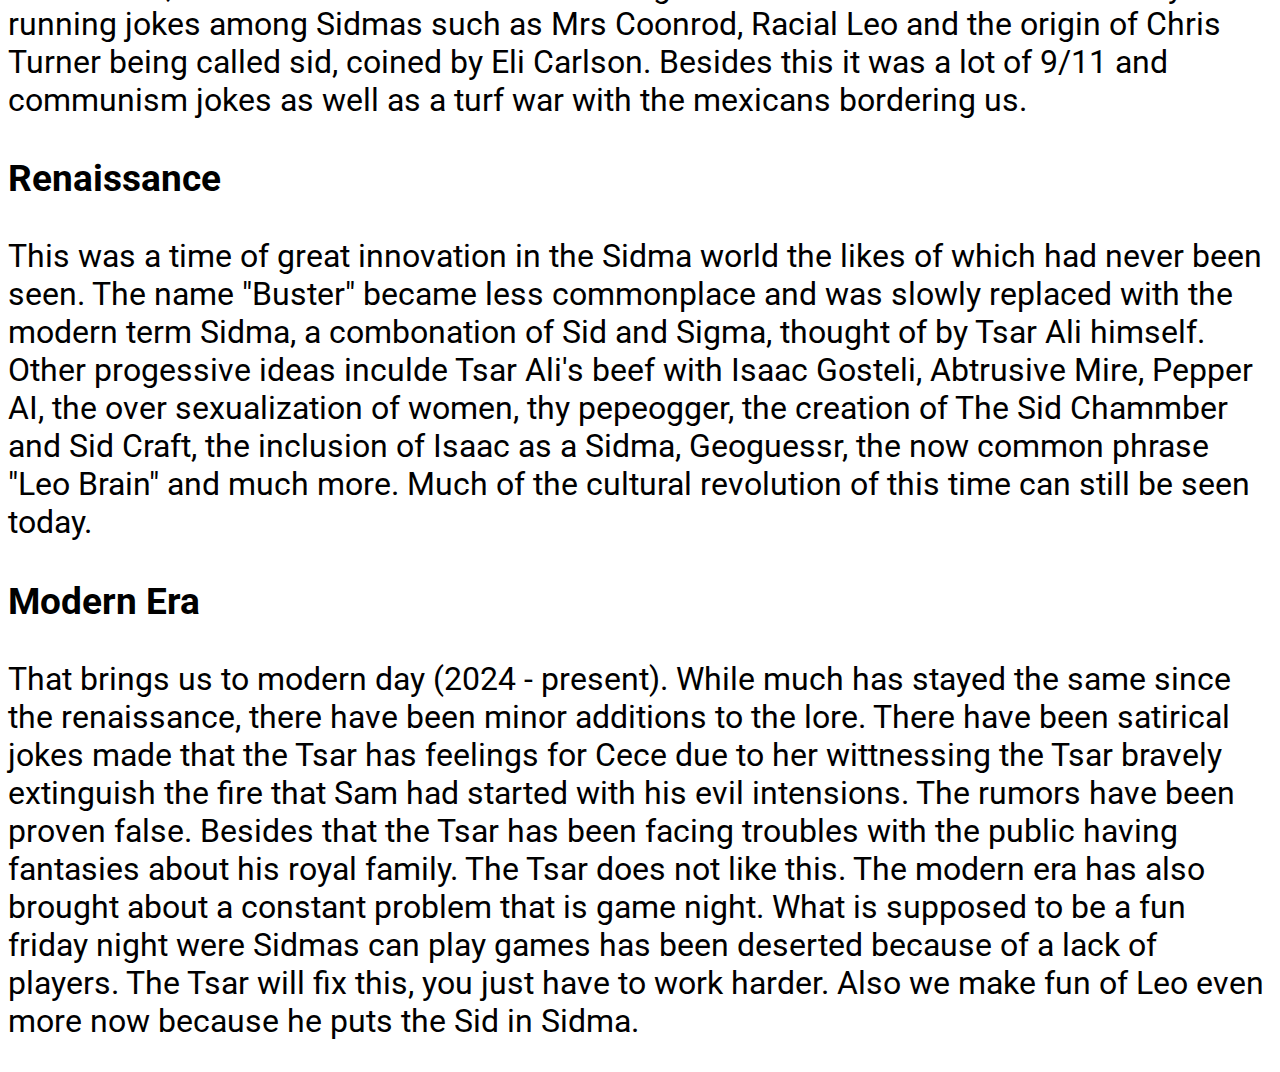
<file: LearningCSS/docs/sidmalore.html>
<!DOCTYPE html>
<html lang="en">
  <head>
    <meta charset="UTF-8" />
    <meta name="viewport" content="width=device-width, initial-scale=1.0" />
    <title>Sid.com</title>
    <div id="Fonts">
      <link rel="preconnect" href="https://fonts.googleapis.com" />
      <link rel="preconnect" href="https://fonts.gstatic.com" crossorigin />
      <link
        href="https://fonts.googleapis.com/css2?family=Roboto:ital,wght@0,100;0,300;0,400;0,500;0,700;0,900;1,100;1,300;1,400;1,500;1,700;1,900&display=swap"
        rel="stylesheet"
      />
    </div>
    <link rel="stylesheet" type="text/css" href="style.css" />
  </head>
  <body>
    <div class="Heading">
      <img src="../S.png" alt="S.png" />
      <div class="Title">
        <h1>Welcome to Sidma.org!</h1>
        <p>Presented by Tsar Ali</p>
      </div>
      <img src="../S.png" alt="S.png" />
    </div>
    <nav class="navbar">
      <ul>
        <li><a href="index.html">Home</a></li>
        <li><a href="sidmalore.html">Sidma Lore</a></li>
        <li><a href="school.html">School</a></li>
        <li><a href="contact.html">Contact</a></li>
        <li><a href="index.html">Pricing</a></li>
      </ul>
    </nav>
    <div id="Sidma-Lore">
      
      <div id="Ancient History">
        <h3>Ancient History</h3>
        <p>
          The first evidence of Sidma life dates back to March 22nd, 2022.
          Historians believe this is when the first "Busting" occurred. Busting
          is a accicent and holy tradition among Sidmas that happens at lunch
          when a lunch milk carton gets wet because it was punished to much.
          After the Milk starts dripping, a chossen Sidma will open the carton
          and begin drinking. It is at this time that the rest of the Sidmas
          will try to make the drinker of the milk laugh, and subsequently bust
          out with hardy chuckles. Because of this tradition the first Sidmas
          labeled themselves as "Busters". The impact of this era can still be
          found today. The phrase "Thy Busters" has staying in common dielect
          throughout the ages. Busting is still a common sight to see at lunch
          after the meals are finished.
        </p>
        <img
        id="SidEvolution"
        src="../evolution-wiki_ver_1.png"
        alt="Sid Evolution"
      />
      </div>

      <div id="Ice Age">
        <h3>Ice age</h3>
        <p>
          After the emergence of the first Sidmas, there was a ice age (Late
          spring to early fall 2023). During this time pop culture trends slowed
          down and many busters 'came' and went. Some of these people inculde
          Sam, Collin and Obi. There some societal progress in this time, such
          as Leo and Charlie becoming busters and the intoduction of early
          running jokes among Sidmas such as Mrs Coonrod, Racial Leo and the
          origin of Chris Turner being called sid, coined by Eli Carlson.
          Besides this it was a lot of 9/11 and communism jokes as well as a
          turf war with the mexicans bordering us.
        </p>
      </div>
      <div id="Renaissance">
        <h3>Renaissance</h3>
        <p>
          This was a time of great innovation in the Sidma world the likes of
          which had never been seen. The name "Buster" became less commonplace
          and was slowly replaced with the modern term Sidma, a combonation of
          Sid and Sigma, thought of by Tsar Ali himself. Other progessive ideas
          inculde Tsar Ali's beef with Isaac Gosteli, Abtrusive Mire, Pepper AI,
          the over sexualization of women, thy pepeogger, the creation of The
          Sid Chammber and Sid Craft, the inclusion of Isaac as a Sidma,
          Geoguessr, the now common phrase "Leo Brain" and much more. Much of
          the cultural revolution of this time can still be seen today.
        </p>
      </div>
      <div id="Modern Era">
        <h3>Modern Era</h3>
        <p>
          That brings us to modern day (2024 - present). While much has stayed
          the same since the renaissance, there have been minor additions to the
          lore. There have been satirical jokes made that the Tsar has feelings
          for Cece due to her wittnessing the Tsar bravely extinguish the fire
          that Sam had started with his evil intensions. The rumors have been
          proven false. Besides that the Tsar has been facing troubles with the
          public having fantasies about his royal family. The Tsar does not like
          this. The modern era has also brought about a constant problem that is
          game night. What is supposed to be a fun friday night were Sidmas can
          play games has been deserted because of a lack of players. The Tsar
          will fix this, you just have to work harder. Also we make fun of Leo
          even more now because he puts the Sid in Sidma. 
        </p>
      </div>
    </div>
  </body>
</html>
</file>
<file: LearningCSS/docs/style.css>
body{
    font-family: "Roboto";
    font-size: 32px;
}

h1{
    text-align: center;
}

.navbar{
    padding-bottom: 20px;
    position: sticky;
    top: 0px;

}

.navbar ul{
    list-style-type: none;
    background-color: rgb(71, 71, 71);
    padding: 0px;
    margin: 0px;
    overflow: hidden;

}
.navbar a{
    text-decoration: none;
    color: white;
    padding: 30px;
    display: block;
    text-align: center;
}

.navbar a:hover{
    background-color: rgb(61, 61, 61);
}

.navbar a:active{
    background-color: rgb(51, 51, 51);
}

.navbar li{
    float: left;
}

.Heading {
    display: flex;
    align-items: center;
    text-align: center;
    
}

.Heading img {
    width: 1000px; /* Adjust the width of the image as needed */
    margin-right: 20px; /* Add spacing between the image and the title */
    overflow: hidden;
}

.Heading img:hover {
    transform: rotate(360deg);
    transition: transform 0.5s; /* Optionally add a transition effect for smooth animation */
}


#SidEvolution img{
    float: right;
    width: 400px;
    position: static;


}

/* Style the accordion buttons */
.accordion {
    background-color: #eee;
    color: #444;
    cursor: pointer;
    padding: 36px;
    width: 100%;
    text-align: left;
    border: none;
    outline: none;
    transition: background-color 0.3s ease;
    font-size: 40px;
    padding-top: 30px;
    text-align: left;
    
  }
  
  /* Style the active button */
  .accordion.active, .accordion:hover {
    background-color: #ccc;
  }
  
  /* Style the panel that contains the content */
  .panel {
    background-color: white;
    display: none;
    overflow: hidden;
    font-size: 32px;
    padding: 20px;
  }
  
  /* Style the active panel */
  .panel.active {
    display: block;
    background-color: rgb(242, 242, 242);
  }

.panel a{
    text-decoration: none;
    font-size: 32px;
}

  
#Unblocked-Games a{
    text-decoration: none;
  }


#TsarPoster{
    float: right;
    margin-left: 10px;
}
</file>
<file: css/style.css>
body{
    font-family: "Roboto";
    font-size: 32px;

}

h1{
    text-align: center;
}

.navbar{
    padding-bottom: 20px;
    top: 0px;

}

.navbar ul{
    list-style-type: none;
    background-color: rgb(71, 71, 71);
    padding: 0px;
    margin: 0px;
    overflow: hidden;

}
.navbar a{
    text-decoration: none;
    color: white;
    padding: 30px;
    display: block;
    text-align: center;
}

.navbar a:hover{
    background-color: rgb(61, 61, 61);
}

.navbar a:active{
    background-color: rgb(51, 51, 51);
}

.navbar li{
    float: left;
}

.Heading {
    display: flex;
    align-items: center;
    text-align: center;
    
}

.Heading img {
    width: 1000px; /* Adjust the width of the image as needed */
    margin-right: 20px; /* Add spacing between the image and the title */
    overflow: hidden;
}

.Heading img:hover {
    transform: rotate(360deg);
    transition: transform 0.5s; /* Optionally add a transition effect for smooth animation */
}


#SidEvolution img{
    float: right;
    width: 400px;
    position: static;


}

/* Style the accordion buttons */
.accordion {
    background-color: #eee;
    color: #444;
    cursor: pointer;
    padding: 36px;
    width: 100%;
    text-align: left;
    border: none;
    outline: none;
    transition: background-color 0.3s ease;
    font-size: 40px;
    padding-top: 30px;
    text-align: left;
    
  }
  
  /* Style the active button */
  .accordion.active, .accordion:hover {
    background-color: #ccc;
  }
  
  /* Style the panel that contains the content */
  .panel {
    background-color: white;
    display: none;
    overflow: hidden;
    font-size: 32px;
    padding: 20px;
    padding-bottom: 0%;
  }
  
  /* Style the active panel */
  .panel.active {
    display: block;
    background-color: rgb(242, 242, 242);
  }

.panel a{
    text-decoration: none;
    font-size: 32px;
}


  
/* Style the panel that contains the content */
.sidePanel {
  background-color: white;
  display: none;
  overflow: hidden;
  font-size: 32px;
  margin: 0px;


}

/* Style the active panel */
.sidePanel.active {
  display: block;
  background-color: rgb(242, 242, 242);
  padding: 24px;
}

.sidePanel a{
  text-decoration: none;
  font-size: 32px;
}


  
#Unblocked-Games a{
    text-decoration: none;
  }


#TsarPoster{
    float: right;
    margin-left: 10px;
}

a{
    text-decoration: none;
}
</file>
